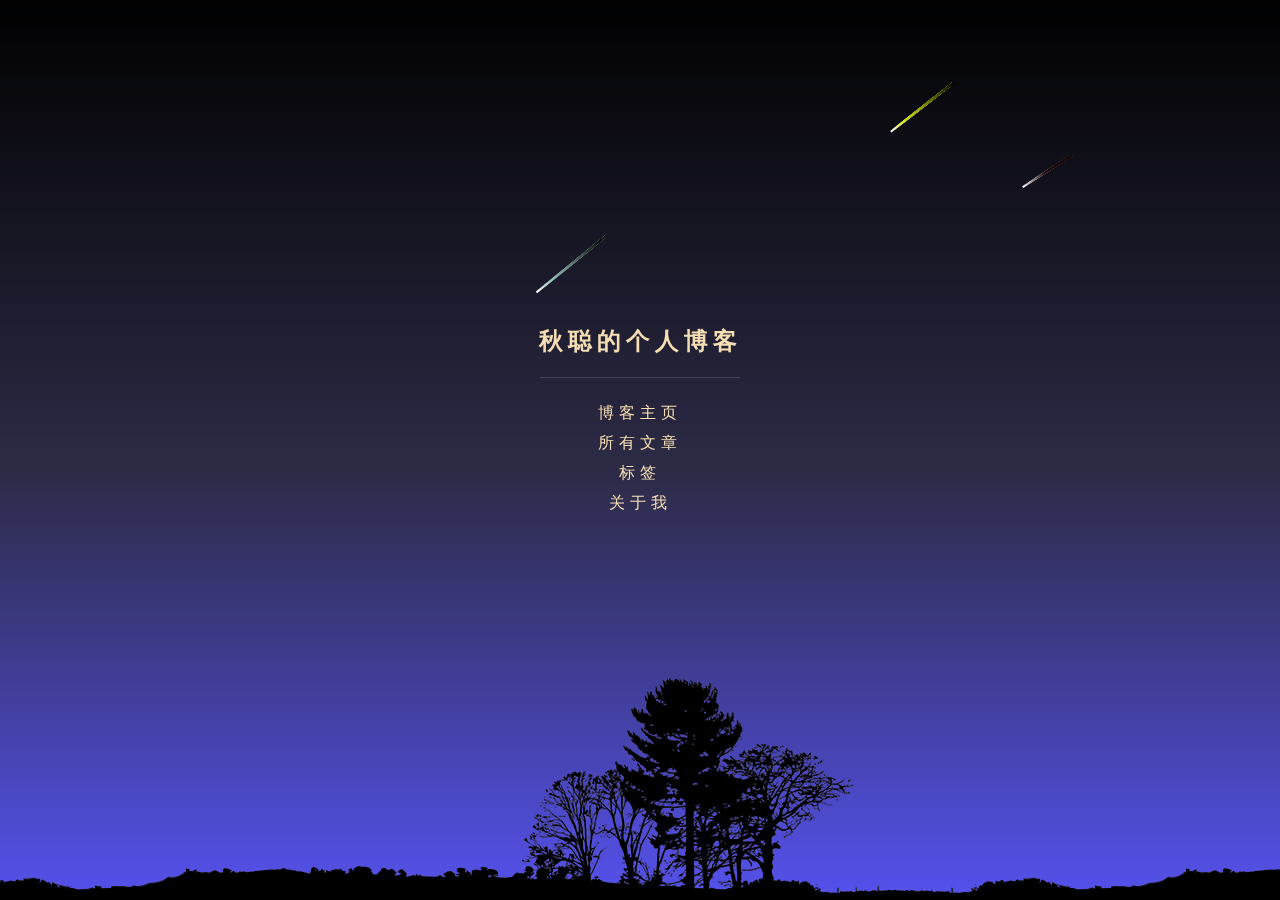
<file: blog-home-page/index.html>
<!DOCTYPE <!DOCTYPE html>
<html>

<head>
    <meta charset="utf-8" />
    <meta http-equiv="X-UA-Compatible" content="IE=edge">
    <title>blog-home-page</title>
    <meta name="viewport" content="width=device-width, initial-scale=1">

    <style>
        * {
            margin: 0;
            padding: 0;
        }

        body {
            display: table;
            overflow: hidden;
            width: 100%;
            height: 100%;
            background: black;
            background: linear-gradient(to bottom, black 0%, #317ef3 100%);
        }

        .filter {
            width: 100%;
            height: 100%;
            position: absolute;
            top: 0;
            left: 0;
            background: #dd5246;
            animation: colorChange 25s ease-in-out infinite;
            animation-fill-mode: both;
            mix-blend-mode: overlay;
        }

        @keyframes colorChange {

            0%,
            100% {
                opacity: 0;
            }

            50% {
                opacity: .6;
            }
        }

        .landscape {
            position: absolute;
            bottom: 0;
            left: 0;
            width: 100%;
            height: 100%;
            background-image: url('land.png');
            background-repeat: repeat-x;
            background-position: center bottom;
            background-size: 1000px 250px;
        }

        .main {
            position: relative;
            z-index: 1000;
            display: table-cell;
            vertical-align: middle;
            color: wheat;
            letter-spacing: 5px;
        }

        .main-box {
            margin: 0 auto;
            text-align: center;
            width: 400px;
            height: 250px;
        }

        p {
            line-height: 30px;
        }

        hr {
            border: none;
            border-top: 1px solid rgba(255, 255, 255, 0.14);
        }

        .hr-line {
            margin: 20px auto;
            width: 50%;

        }

        canvas {
            position: absolute;
            left: 0;
            top: 0;
        }
    </style>

</head>

<body>
    <div class="landscape"></div>
    <div class="filter"></div>
    <canvas class="meteor-shower" id="canvas" width="1600" height="900"></canvas>
    <div class="main">
        <div class="main-box">
            <h2>秋聪的个人博客</h2>
            <hr class="hr-line">
            <p>博客主页</p>
            <p>所有文章</p>
            <p>标签</p>
            <p>关于我</p>
        </div>
    </div>

    <script>
        // 获取画布
        let canvas = document.getElementById("canvas");
        let ctx = canvas.getContext("2d");


        class Meteor {
            constructor() {
                this.x = Math.ceil(Math.random() * 1600 + 200);
                this.y = Math.ceil(Math.random() * 200);
                this.width = 2;
                this.speed = Math.ceil(Math.random()*9)+3;;
                this.angle = Math.ceil(Math.random()*15)+25;
                this.length = Math.ceil(Math.random() * 100 + 50);
                this.headColor = "white";

                let r = Math.random() * 255;
                let g = Math.random() * 255;
                let b = Math.random() * 255;

                this.tailColor = "rgb(" + r.toString() + "," + g.toString() + "," + b.toString() + ")";
            }
            // 更新坐标
            updatePos() {
                this.x = this.x - this.speed * Math.cos(this.angle * Math.PI / 180);
                this.y = this.y + this.speed * Math.sin(this.angle * Math.PI / 180);
            }

            // 绘制流星
            drawMeteor() {

               

                let w = this.speed * Math.cos(this.angle * Math.PI / 180);
                let h = this.speed * Math.sin(this.angle * Math.PI * 180);
                let endX = this.x + this.length * Math.cos(this.angle * Math.PI / 180)
                let endY = this.y - this.length * Math.sin(this.angle * Math.PI / 180)

                ctx.clearRect(endX - 5, endY - 5, endX + 2 * w, endY - 2 * h);
                if (this.x < -150 || this.y > 1050) {
                    this.x = Math.ceil(Math.random() * 1400 + 200);
                    this.y = Math.ceil(Math.random() * 200);
                }
                this.updatePos();
                endX = this.x + this.length * Math.cos(this.angle * Math.PI / 180)
                endY = this.y - this.length * Math.sin(this.angle * Math.PI / 180)
                ctx.save();
                ctx.beginPath();
                ctx.lineWidth = this.width;
                let line = ctx.createLinearGradient(this.x, this.y, endX, endY);
                line.addColorStop(0, this.headColor);
                line.addColorStop(.2, this.tailColor);
                line.addColorStop(1, "black");
                ctx.strokeStyle = line;
                ctx.moveTo(this.x, this.y);
                ctx.lineTo(endX, endY);
                ctx.closePath();
                ctx.stroke();

                ctx.restore();
            }
        }

        let meteor1 = new Meteor();
        let meteor2 = new Meteor();
        let meteor3 = new Meteor();
        // meteor.drawMeteor();
        setInterval(function () {
            meteor1.drawMeteor();
            meteor2.drawMeteor();
            meteor3.drawMeteor();
        }, 33);
    </script>

</body>

</html>
</file>
